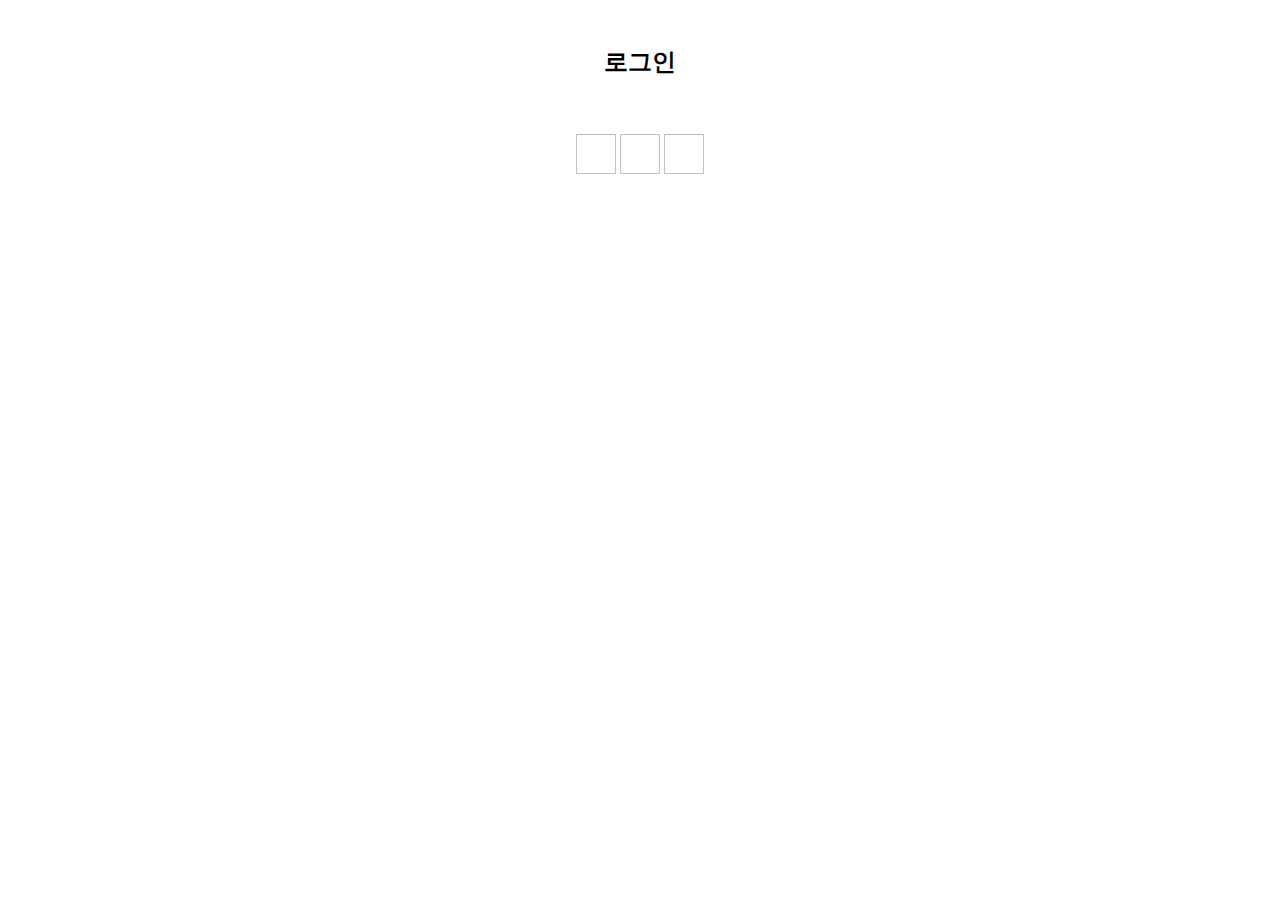
<file: src/main/resources/templates/login.html>
<!DOCTYPE html>
<html lang="en" xmlns:th="http://www.thymeleaf.org">
<head>
    <meta http-equiv="Content-Type" content="text/html; charset=UTF-8" />
    <title>login</title>
    <link rel="stylesheet" th:href="@{/css/base.css}" />
    <link rel="stylesheet" th:href="@{/css/bootstrap.min.css}" />
</head>
<body>
    <div th:replace="layout/header::header"></div>
    <div class="container" style="text-align: center;">
        <br/>
        <h2>로그인</h2><br/><br/>
        <a href="javascript:;" class="btn_social" data-social="facebook"><img th:src="@{/images/facebook.png}" width="40px" height="40px"/></a>
        <a href="javascript:;" class="btn_social" data-social="google"><img th:src="@{/images/google.png}" width="40px" height="40px"/></a>
        <a href="javascript:;" class="btn_social" data-social="kakao"><img th:src="@{/images/kakao.png}" width="40px" height="40px"/></a>
    </div>

    <div th:replace="layout/footer::footer"></div>
    <script th:src="@{/js/jquery.min.js}"></script>
    <script>
        $('.btn_social').click(function () {
            var socialType = $(this).data('social');
            location.href="/oauth2/authorization/"+socialType;
        });
    </script>
</body>
</html>
</file>
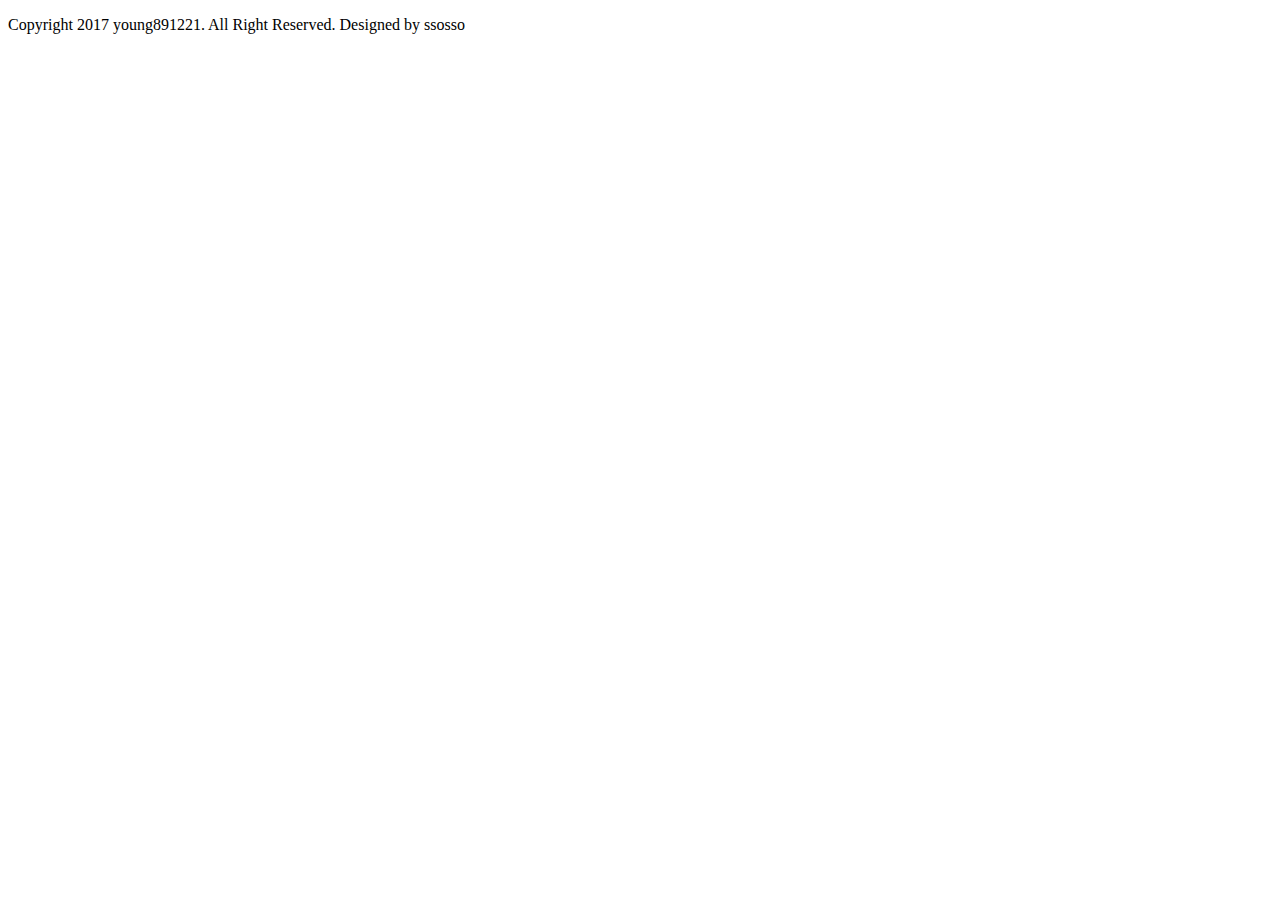
<file: src/main/resources/templates/layout/footer.html>
<!DOCTYPE html>
<html lang="en" xmlns:th="http://www.thymeleaf.org">
<!--footer-->
<div th:fragment="footer">
    <footer class="footer">
        <div class="container">
            <p>Copyright 2017 young891221. All Right Reserved. Designed by ssosso</p>
        </div>
    </footer>
</div>
<!--/footer-->
</html>
</file>
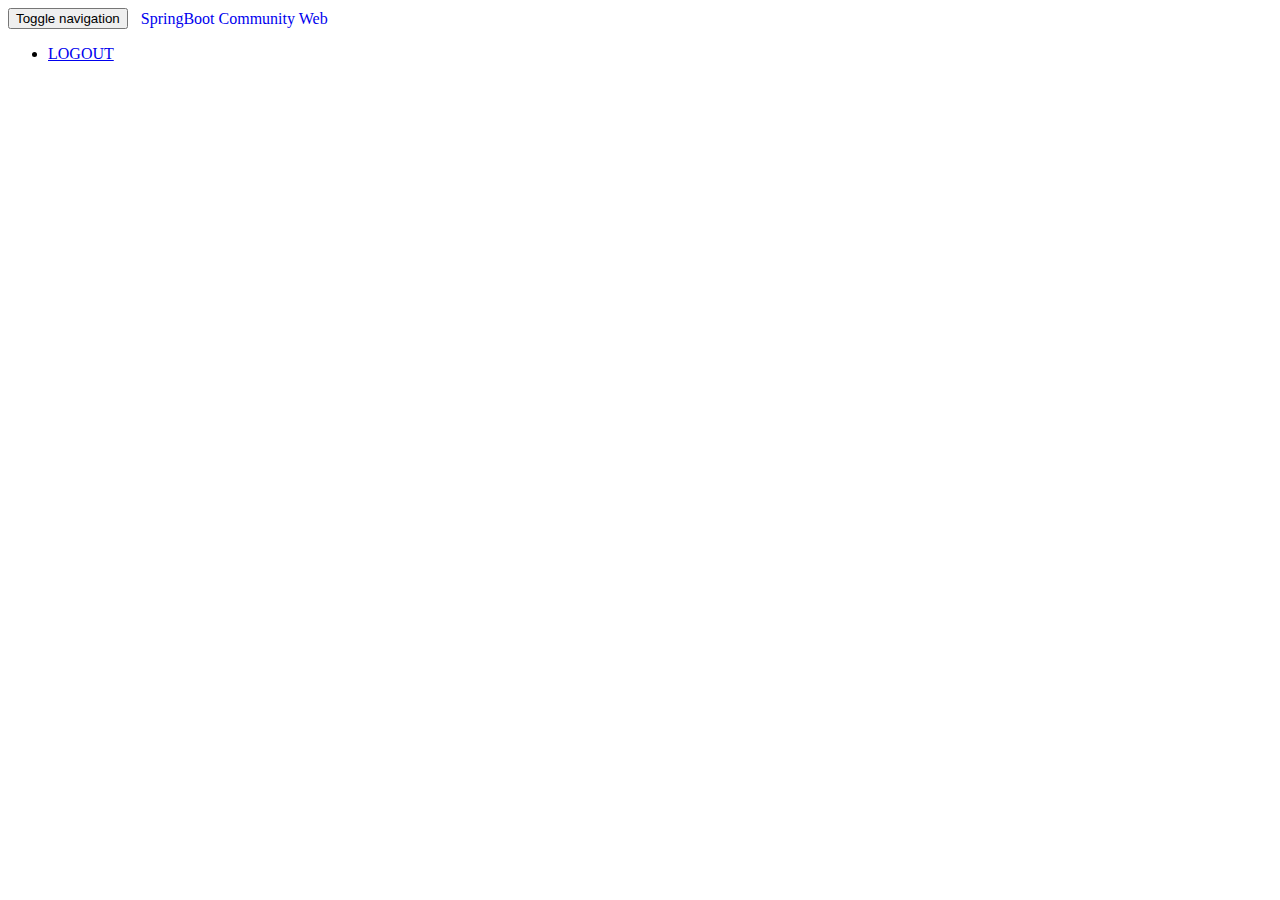
<file: src/main/resources/templates/layout/header.html>
<!DOCTYPE html>
<html lang="en" xmlns:th="http://www.thymeleaf.org">
<!--header-->
<div th:fragment="header">
    <nav class="navbar navbar-default navbar-fixed-top">
        <div class="container">
            <div class="navbar-header">
                <button type="button" class="navbar-toggle collapsed" data-toggle="collapse" data-target="#bs-example-navbar-collapse-1" aria-expanded="false">
                    <span class="sr-only">Toggle navigation</span>
                    <span class="icon-bar"></span>
                    <span class="icon-bar"></span>
                    <span class="icon-bar"></span>
                </button>
                <a href="/" class="navbar-brand" style="text-decoration:none;">
                    <img th:src="@{/images/spring_boot_gray.png}" class="img-rounded" style="display:inline-block;height:100%;margin-right:5px" />
                    <span style="vertical-align:middle;">SpringBoot Community Web</span>
                </a>
            </div>

            <div class="collapse navbar-collapse" id="bs-example-navbar-collapse-1">
                <ul class="nav navbar-nav navbar-right">
                    <li>
                        <a href="/logout">LOGOUT</a>
                    </li>
                </ul>
            </div>
        </div>
    </nav>
</div>
<!--/header-->
</html>
</file>
